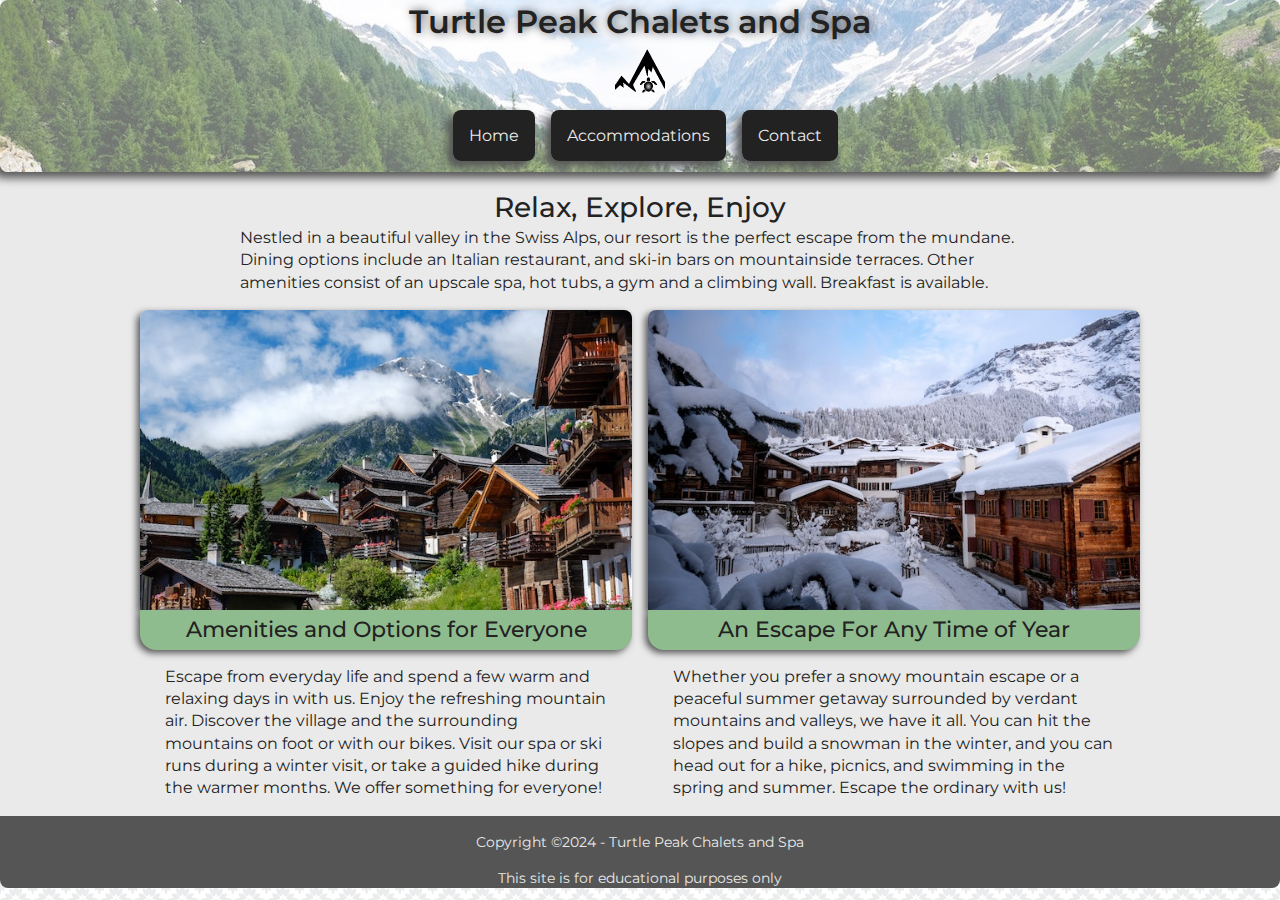
<file: index.html>
<!DOCTYPE html>
<html lang="en">
    <head>
        <meta charset="utf-8">
        <title>Turtle Peak Chalets and Spa | Home</title>
        <meta name="author" content="Christine Gaudette">
        <meta name="description" content="Turtle Peak Chalets and Spa - home and information page">

        <!-- Favicon -->
        <link rel="icon" href="images/favicon.ico" type="image/x-icon">

        <!-- Google Fonts Links -->
        <link rel="preconnect" href="https://fonts.googleapis.com">
        <link rel="preconnect" href="https://fonts.gstatic.com" crossorigin>
        <link href="https://fonts.googleapis.com/css2?family=Montserrat:ital,wght@0,100..900;1,100..900&display=swap" rel="stylesheet">
        
        <!-- stylesheet -->
        <link rel="stylesheet" href="styles.css">
    </head>
    <body>
        <header>
            <div class="hero-img">
                <h1><a href="index.html">Turtle Peak Chalets and Spa</a></h1>
                <a href="index.html"><img src="images/transparent-logo.gif" width="50" height="50" alt="Turtle Peaks Logo"></a>
                <nav>
                    <ul>
                        <li><a href="index.html">Home</a></li>
                        <li><a href="#">Accommodations</a></li>
                        <li><a href="contact.html">Contact</a></li>
                    </ul>
                </nav>
            </div>
        </header>

        <main>
            <section id="main-page-content">
                    <h2>Relax, Explore, Enjoy</h2>
                    <p>Nestled in a beautiful valley in the Swiss Alps, our resort is the perfect escape from the mundane. Dining options include an Italian restaurant, and ski-in bars on mountainside terraces. Other amenities consist of an upscale spa, hot tubs, a gym and a climbing wall. Breakfast is available.</p>
                <div>
                    <section>
                        <img src="images/swiss-chalet.jpg" alt="Swiss Chalets"><!-- width and height in css -->
                        <h3>Amenities and Options for Everyone</h3>
                        <p>Escape from everyday life and spend a few warm and relaxing days in with us. Enjoy the refreshing mountain air. Discover the village and the surrounding mountains on foot or with our bikes. Visit our spa or ski runs during a winter visit, or take a guided hike during the warmer months. We offer something for everyone!</p>
                    </section>
                    <section>
                        <img src="images/snowy-chalet.jpg" alt="Snowy Swiss Chalets"><!-- width and height in css -->
                        <h3>An Escape For Any Time of Year</h3>
                        <p>Whether you prefer a snowy mountain escape or a peaceful summer getaway surrounded by verdant mountains and valleys, we have it all. You can hit the slopes and build a snowman in the winter, and you can head out for a hike, picnics, and swimming in the spring and summer. Escape the ordinary with us!</p>
                    </section>
                </div>
            </section>
        </main> 
        <footer>
            <p>Copyright &copy;2024 - Turtle Peak Chalets and Spa</p>
            <p>This site is for educational purposes only</p>
        </footer>
    </body>
</html>
</file>
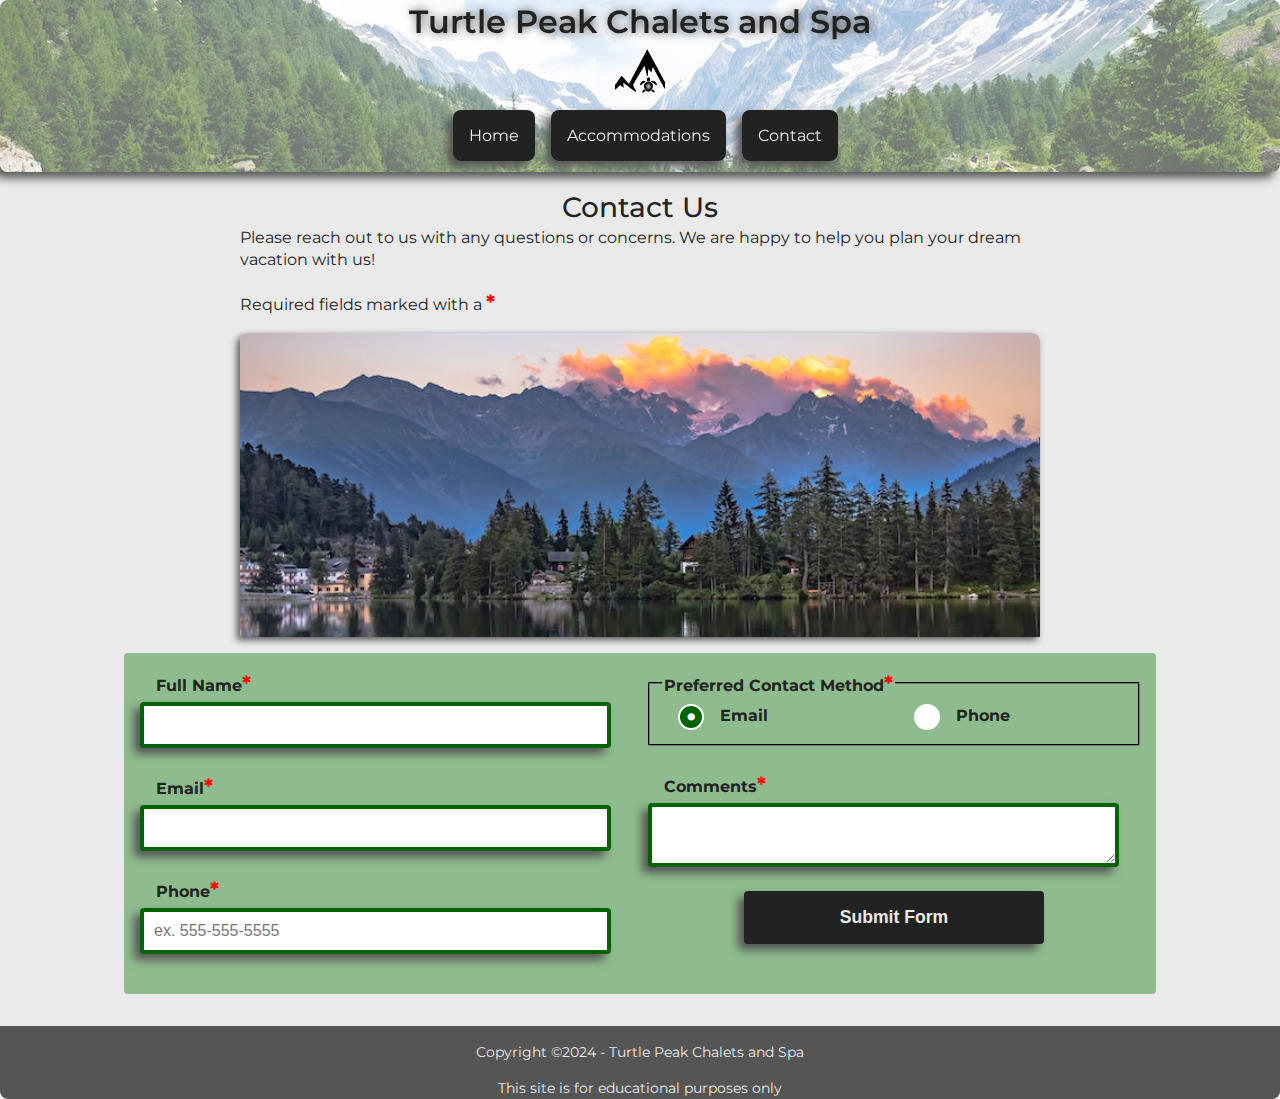
<file: contact.html>
<!DOCTYPE html>
<html lang="en">
    <head>
        <meta charset="utf-8">
        <title>Turtle Peak Chalets and Spa | Contact</title>
        <meta name="author" content="Christine Gaudette">
        <meta name="description" content="Turtle Peak Chalets and Spa - contact us page">

        <!-- Favicon -->
        <link rel="icon" href="images/favicon.ico" type="image/x-icon">

        <!-- Google Fonts Links -->
        <link rel="preconnect" href="https://fonts.googleapis.com">
        <link rel="preconnect" href="https://fonts.gstatic.com" crossorigin>
        <link href="https://fonts.googleapis.com/css2?family=Montserrat:ital,wght@0,100..900;1,100..900&display=swap" rel="stylesheet">
        
        <!-- stylesheet -->
        <link rel="stylesheet" href="styles.css">
    </head>
    <body>
        <header>
            <div class="hero-img">
                <h1><a href="index.html">Turtle Peak Chalets and Spa</a></h1>
                <a href="index.html"><img src="images/transparent-logo.gif" width="50" height="50" alt="Turtle Peaks Logo"></a>
                <nav>
                    <ul>
                        <li><a href="index.html">Home</a></li>
                        <li><a href="#">Accommodations</a></li>
                        <li><a href="contact.html">Contact</a></li>
                    </ul>
                </nav>
            </div>
        </header>

        <main>
            <section id="contact">
                <h2>Contact Us</h2>
                <p>Please reach out to us with any questions or concerns. We are happy to help you plan your dream vacation with us!</p>
                <p>Required fields marked with a <span class="required">*</span></p>
                <img src="images/swiss-sunset.jpg" alt="Swiss Sunset"><!-- width and height in css -->

                <div id="form">
                    <form action="https://wp.zybooks.com/form-viewer.php" method="POST" target="_blank">
                        <div>
                            <label for="full-name">Full Name<span class="required">*</span></label>
                            <input type="text" name="full-name" id="full-name" required>
                            <label for="email-address">Email<span class="required">*</span></label>
                            <input type="email" name="email-address" id="email-address" required>
                            <label for="phone-number">Phone<span class="required">*</span></label>
                            <input type="tel" name="phone-number" id="phone-number" pattern="[0-9]{3}-[0-9]{3}-[0-9]{4}" placeholder="ex. 555-555-5555" required>
                        </div>
                        <div>                    
                            <fieldset>
                                <legend>Preferred Contact Method<span class="required">*</span></legend>
                                <div id="radio-grid">
                                    <div>
                                        <input type="radio" name="contact-pref" id="pref-email" value="email" checked>
                                        <label for="pref-email">Email</label>
                                    </div>
                                    <div>
                                        <input type="radio" name="contact-pref" id="pref-phone" value="phone">
                                        <label for="pref-phone">Phone</label>
                                    </div>
                                </div>
                            </fieldset>
                            <label for="comments">Comments<span class="required">*</span></label>
                            <textarea name="comments" id="comments" required></textarea>                           
                            <input type="submit" name="my-submit" id="my-submit" value="Submit Form">                    
                        </div>
                    </form>
                </div>
            </section>
        </main>        
        <footer>
            <p>Copyright &copy;2024 - Turtle Peak Chalets and Spa</p>
            <p>This site is for educational purposes only</p>
        </footer>
    </body>
</html>
</file>
<file: styles.css>
/* OBFUSCATED BY CSSOBFUSCATOR.COM at 2024/04/26 22:57:32 */
html,body{margin-left:0;}html,body{margin-bottom:0;}body,html{margin-right:0;}body,html{margin-top:0;}body,html{padding-left:0;}html,body{padding-bottom:0;}html,body{padding-right:0;}body,html{padding-top:0;}input[type="radio"] + label::before{content:" ";}a:hover{color:var(--dk-green);}html{border-left-width:0;}html{border-bottom-width:0;}html{border-right-width:0;}html{border-top-width:0;}#my-submit:focus,textarea:focus,input:focus{outline:.03125in solid var(--dk-green);}html{border-left-style:none;}html{border-bottom-style:none;}html{border-right-style:none;}html{border-top-style:none;}header img:hover{opacity:.7;}html{border-left-color:currentColor;}html{border-bottom-color:currentColor;}html{border-right-color:currentColor;}html{border-top-color:currentColor;}html{border-image:none;}html{font-size:100%;}html{font:inherit;}html,body{vertical-align:baseline;}body{border-left-width:0;}body{border-bottom-width:0;}body{border-right-width:0;}body{border-top-width:0;}#main-page-content img{display:block;}body{border-left-style:none;}body{border-bottom-style:none;}body{border-right-style:none;}body{border-top-style:none;}body{border-left-color:currentColor;}body{border-bottom-color:currentColor;}body{border-right-color:currentColor;}body{border-top-color:currentColor;}body{border-image:none;}body{font-size:100%;}body{font:inherit;}div,input[type="radio"],applet,span{margin-left:0;}span,applet,div,input[type="radio"]{margin-bottom:0;}div,span{margin-right:0;}span,div{margin-top:0;}span,div{padding-left:0;}div,span{padding-bottom:0;}#contact{height:100%;}div,span{padding-right:0;}span,div{padding-top:0;}input[type="radio"]{appearance:none;}div{border-left-width:0;}div{border-bottom-width:0;}div{border-right-width:0;}div{border-top-width:0;}div{border-left-style:none;}#main-page-content img{width:100%;}div{border-bottom-style:none;}div{border-right-style:none;}div{border-top-style:none;}div{border-left-color:currentColor;}div{border-bottom-color:currentColor;}div{border-right-color:currentColor;}div{border-top-color:currentColor;}div{border-image:none;}div{font-size:100%;}div{font:inherit;}div,span{vertical-align:baseline;}span{border-left-width:0;}#main-page-content img{height:auto;}span{border-bottom-width:0;}span{border-right-width:0;}span{border-top-width:0;}span{border-left-style:none;}span{border-bottom-style:none;}span{border-right-style:none;}span{border-top-style:none;}span{border-left-color:currentColor;}span{border-bottom-color:currentColor;}span{border-right-color:currentColor;}span{border-top-color:currentColor;}span{border-image:none;}span{font-size:100%;}span{font:inherit;}applet,object{margin-right:0;}applet,object{margin-top:0;}applet,object{padding-left:0;}:root{--lt-green:#8fbc8f;}applet,object{padding-bottom:0;}applet,object{padding-right:0;}object,applet{padding-top:0;}applet{border-left-width:0;}applet{border-bottom-width:0;}applet{border-right-width:0;}applet{border-top-width:0;}applet{border-left-style:none;}applet{border-bottom-style:none;}applet{border-right-style:none;}applet{border-top-style:none;}applet{border-left-color:currentColor;}applet{border-bottom-color:currentColor;}applet{border-right-color:currentColor;}applet{border-top-color:currentColor;}applet{border-image:none;}applet{font-size:100%;}applet{font:inherit;}applet,object{vertical-align:baseline;}object,iframe{margin-left:0;}object,iframe{margin-bottom:0;}blockquote:before{content:"";}object{border-left-width:0;}object{border-bottom-width:0;}object{border-right-width:0;}object{border-top-width:0;}object{border-left-style:none;}object{border-bottom-style:none;}object{border-right-style:none;}object{border-top-style:none;}object{border-left-color:currentColor;}object{border-bottom-color:currentColor;}object{border-right-color:currentColor;}object{border-top-color:currentColor;}object{border-image:none;}object{font-size:100%;}object{font:inherit;}#main-page-content img{border-radius:.083333333in .083333333in 0 0;}input[type="radio"],h1,h2,iframe{margin-right:0;}h3,h2,h1,iframe{margin-top:0;}#contact,h1,iframe,h2{padding-left:0;}h1,h2,h3,iframe{padding-bottom:0;}iframe,h2,h1,h3{padding-right:0;}iframe,h1,h3,h2{padding-top:0;}iframe{border-left-width:0;}iframe{border-bottom-width:0;}iframe{border-right-width:0;}iframe{border-top-width:0;}iframe{border-left-style:none;}iframe{border-bottom-style:none;}iframe{border-right-style:none;}iframe{border-top-style:none;}iframe{border-left-color:currentColor;}iframe{border-bottom-color:currentColor;}iframe{border-right-color:currentColor;}iframe{border-top-color:currentColor;}iframe{border-image:none;}iframe{font-size:100%;}iframe{font:inherit;}h1,iframe{vertical-align:baseline;}h2,h1{margin-left:0;}h2,h1{margin-bottom:0;}h1{border-left-width:0;}h1{border-bottom-width:0;}h1{border-right-width:0;}h1{border-top-width:0;}h1{border-left-style:none;}h1{border-bottom-style:none;}h1{border-right-style:none;}h1{border-top-style:none;}h1{border-left-color:currentColor;}h1{border-bottom-color:currentColor;}h1{border-right-color:currentColor;}h1{border-top-color:currentColor;}h1{border-image:none;}h1{font-size:100%;}h1{font:inherit;}header img:hover{filter:alpha(opacity=70);}h2{border-left-width:0;}h2{border-bottom-width:0;}h2{border-right-width:0;}h2{border-top-width:0;}h2{border-left-style:none;}h2{border-bottom-style:none;}h2{border-right-style:none;}h2{border-top-style:none;}h2{border-left-color:currentColor;}h2{border-bottom-color:currentColor;}h2{border-right-color:currentColor;}h2{border-top-color:currentColor;}h2{border-image:none;}h2{font-size:100%;}h2{font:inherit;}#main-page-content img{box-shadow:var(--box-shadow-sm);}h3,h2{vertical-align:baseline;}h4,h3{margin-left:0;}h4,h3{margin-bottom:0;}#main-page-content > h2{text-align:center;}h3,h4{margin-right:0;}h4,h3{padding-left:0;}input[type="radio"] + label::before{font-size:1.8em;}h3{border-left-width:0;}h3{border-bottom-width:0;}h3{border-right-width:0;}h3{border-top-width:0;}h3{border-left-style:none;}h3{border-bottom-style:none;}h3{border-right-style:none;}h3{border-top-style:none;}h3{border-left-color:currentColor;}h3{border-bottom-color:currentColor;}h3{border-right-color:currentColor;}h3{border-top-color:currentColor;}h3{border-image:none;}h3{font-size:100%;}h3{font:inherit;}h5,h4{margin-top:0;}h4,h5{padding-bottom:0;}#contact{padding-bottom:1rem;}h4,h5{padding-right:0;}h4,h5{padding-top:0;}h4{border-left-width:0;}h4{border-bottom-width:0;}h4{border-right-width:0;}h4{border-top-width:0;}h4{border-left-style:none;}h4{border-bottom-style:none;}h4{border-right-style:none;}h4{border-top-style:none;}h4{border-left-color:currentColor;}h4{border-bottom-color:currentColor;}h4{border-right-color:currentColor;}h4{border-top-color:currentColor;}h4{border-image:none;}#main-page-content > p{width:8.333333333in;}input[type="radio"]:focus{outline:none;}h4{font-size:100%;}h4{font:inherit;}h5,h4{vertical-align:baseline;}h6,h5{margin-left:0;}#main-page-content > p,h5,p,h6{margin-bottom:0;}h6,h5{margin-right:0;}h5,h6{padding-left:0;}#main-page-content > p{margin-left:auto;}h5{border-left-width:0;}h5{border-bottom-width:0;}h5{border-right-width:0;}h5{border-top-width:0;}h5{border-left-style:none;}h5{border-bottom-style:none;}h5{border-right-style:none;}h5{border-top-style:none;}h5{border-left-color:currentColor;}h5{border-bottom-color:currentColor;}h5{border-right-color:currentColor;}h5{border-top-color:currentColor;}h5{border-image:none;}h5{font-size:100%;}h5{font:inherit;}p,blockquote,input[type="radio"],h6{margin-top:0;}p,h6{padding-bottom:0;}h6,p{padding-right:0;}h6,p{padding-top:0;}h6{border-left-width:0;}h6{border-bottom-width:0;}h6{border-right-width:0;}h6{border-top-width:0;}h6{border-left-style:none;}h6{border-bottom-style:none;}h6{border-right-style:none;}h6{border-top-style:none;}h6{border-left-color:currentColor;}h6{border-bottom-color:currentColor;}h6{border-right-color:currentColor;}h6{border-top-color:currentColor;}h6{border-image:none;}h6{font-size:100%;}h6{font:inherit;}#main-page-content > p{margin-right:auto;}p,h6{vertical-align:baseline;}blockquote,p{margin-left:0;}:root{--dk-green:#006400;}blockquote,p{margin-right:0;}p,blockquote{padding-left:0;}p{border-left-width:0;}p{border-bottom-width:0;}p{border-right-width:0;}p{border-top-width:0;}p{border-left-style:none;}p{border-bottom-style:none;}p{border-right-style:none;}p{border-top-style:none;}p{border-left-color:currentColor;}p{border-bottom-color:currentColor;}p{border-right-color:currentColor;}p{border-top-color:currentColor;}:root{--white:#fff;}p{border-image:none;}#my-submit:hover{box-shadow:var(--box-shadow-sm);}p{font-size:100%;}p{font:inherit;}blockquote,pre{margin-bottom:0;}blockquote,pre,a,#contact{padding-right:0;}pre,blockquote{padding-bottom:0;}pre,blockquote{padding-top:0;}blockquote{border-left-width:0;}blockquote{border-bottom-width:0;}blockquote{border-right-width:0;}blockquote{border-top-width:0;}blockquote{border-left-style:none;}blockquote{border-bottom-style:none;}blockquote{border-right-style:none;}blockquote{border-top-style:none;}blockquote{border-left-color:currentColor;}blockquote{border-bottom-color:currentColor;}blockquote{border-right-color:currentColor;}blockquote{border-top-color:currentColor;}blockquote{border-image:none;}input[type="radio"] + label::before{line-height:.65;}blockquote{font-size:100%;}blockquote{font:inherit;}blockquote,pre{vertical-align:baseline;}a,pre{margin-left:0;}pre,a{margin-right:0;}pre,a,#main-page-content > p,abbr{margin-top:0;}a,#main-page-content > p,pre,abbr{padding-left:0;}pre{border-left-width:0;}pre{border-bottom-width:0;}pre{border-right-width:0;}pre{border-top-width:0;}pre{border-left-style:none;}pre{border-bottom-style:none;}pre{border-right-style:none;}pre{border-top-style:none;}pre{border-left-color:currentColor;}pre{border-bottom-color:currentColor;}pre{border-right-color:currentColor;}pre{border-top-color:currentColor;}pre{border-image:none;}pre{font-size:100%;}pre{font:inherit;}#main-page-content > p{padding-bottom:1rem;}a,abbr{margin-bottom:0;}a,abbr{padding-bottom:0;}a,#main-page-content > p,abbr,#contact{padding-top:0;}a{border-left-width:0;}a{border-bottom-width:0;}a{border-right-width:0;}a{border-top-width:0;}blockquote:before{content:none;}a{border-left-style:none;}a{border-bottom-style:none;}a{border-right-style:none;}a{border-top-style:none;}a{border-left-color:currentColor;}a{border-bottom-color:currentColor;}a{border-right-color:currentColor;}a{border-top-color:currentColor;}a{border-image:none;}a{font-size:100%;}a{font:inherit;}address,#main-page-content > p,abbr,acronym{padding-right:0;}a,abbr{vertical-align:baseline;}abbr,acronym{margin-left:0;}acronym,abbr{margin-right:0;}nav a:hover{background-color:var(--dk-green);}abbr{border-left-width:0;}abbr{border-bottom-width:0;}abbr{border-right-width:0;}abbr{border-top-width:0;}abbr{border-left-style:none;}abbr{border-bottom-style:none;}abbr{border-right-style:none;}abbr{border-top-style:none;}abbr{border-left-color:currentColor;}abbr{border-bottom-color:currentColor;}abbr{border-right-color:currentColor;}abbr{border-top-color:currentColor;}abbr{border-image:none;}abbr{font-size:100%;}blockquote:after{content:"";}abbr{font:inherit;}blockquote:after{content:none;}acronym,address{margin-bottom:0;}q:before{content:"";}address,acronym{margin-top:0;}big,input[type="radio"],address,acronym{padding-left:0;}#radio-grid,#main-page-content div{display:grid;}q:before{content:none;}acronym,address{padding-bottom:0;}#main-page-content div{grid-template-columns:1fr 1fr;}big,acronym,address,cite{padding-top:0;}acronym{border-left-width:0;}acronym{border-bottom-width:0;}acronym{border-right-width:0;}acronym{border-top-width:0;}acronym{border-left-style:none;}acronym{border-bottom-style:none;}acronym{border-right-style:none;}acronym{border-top-style:none;}acronym{border-left-color:currentColor;}acronym{border-bottom-color:currentColor;}acronym{border-right-color:currentColor;}acronym{border-top-color:currentColor;}acronym{border-image:none;}acronym{font-size:100%;}acronym{font:inherit;}address,acronym{vertical-align:baseline;}big,address{margin-left:0;}address,big{margin-right:0;}address{border-left-width:0;}address{border-bottom-width:0;}address{border-right-width:0;}address{border-top-width:0;}address{border-left-style:none;}address{border-bottom-style:none;}address{border-right-style:none;}address{border-top-style:none;}address{border-left-color:currentColor;}address{border-bottom-color:currentColor;}address{border-right-color:currentColor;}address{border-top-color:currentColor;}address{border-image:none;}address{font-size:100%;}address{font:inherit;}cite,big{margin-bottom:0;}cite,big{margin-top:0;}big,cite{padding-bottom:0;}big,cite{padding-right:0;}#main-page-content div{gap:0 1rem;}big{border-left-width:0;}big{border-bottom-width:0;}big{border-right-width:0;}big{border-top-width:0;}big{border-left-style:none;}big{border-bottom-style:none;}big{border-right-style:none;}big{border-top-style:none;}big{border-left-color:currentColor;}nav a:hover{color:var(--lt-gray);}big{border-bottom-color:currentColor;}big{border-right-color:currentColor;}big{border-top-color:currentColor;}big{border-image:none;}big{font-size:100%;}big{font:inherit;}big,cite{vertical-align:baseline;}code,cite{margin-left:0;}code,cite{margin-right:0;}cite,code{padding-left:0;}cite{border-left-width:0;}cite{border-bottom-width:0;}cite{border-right-width:0;}cite{border-top-width:0;}#main-page-content div{width:750pt;}cite{border-left-style:none;}cite{border-bottom-style:none;}cite{border-right-style:none;}cite{border-top-style:none;}cite{border-left-color:currentColor;}cite{border-bottom-color:currentColor;}cite{border-right-color:currentColor;}cite{border-top-color:currentColor;}cite{border-image:none;}cite{font-size:100%;}q:after{content:"";}cite{font:inherit;}code,del{margin-bottom:0;}del,code,dfn,input[type="radio"]{padding-bottom:0;}code,del{margin-top:0;}input[type="radio"],dfn,code,del{padding-right:0;}dfn,del,code,input[type="radio"]{padding-top:0;}code{border-left-width:0;}code{border-bottom-width:0;}code{border-right-width:0;}code{border-top-width:0;}#radio-grid{grid-template-columns:1fr 1fr;}code{border-left-style:none;}code{border-bottom-style:none;}code{border-right-style:none;}code{border-top-style:none;}code{border-left-color:currentColor;}code{border-bottom-color:currentColor;}code{border-right-color:currentColor;}code{border-top-color:currentColor;}code{border-image:none;}code{font-size:100%;}code{font:inherit;}code,del{vertical-align:baseline;}dfn,del{margin-left:0;}del,dfn{margin-right:0;}del,dfn{padding-left:0;}del{border-left-width:0;}q:after{content:none;}del{border-bottom-width:0;}del{border-right-width:0;}del{border-top-width:0;}del{border-left-style:none;}del{border-bottom-style:none;}del{border-right-style:none;}del{border-top-style:none;}del{border-left-color:currentColor;}del{border-bottom-color:currentColor;}del{border-right-color:currentColor;}del{border-top-color:currentColor;}#radio-grid{gap:6pt;}input[type="radio"] + label::before{border-radius:50%;}del{border-image:none;}del{font-size:100%;}del{font:inherit;}dfn,img,em,#main-page-content div{margin-bottom:0;}em,dfn{margin-top:0;}dfn{border-left-width:0;}dfn{border-bottom-width:0;}dfn{border-right-width:0;}dfn{border-top-width:0;}dfn{border-left-style:none;}dfn{border-bottom-style:none;}dfn{border-right-style:none;}dfn{border-top-style:none;}dfn{border-left-color:currentColor;}dfn{border-bottom-color:currentColor;}dfn{border-right-color:currentColor;}dfn{border-top-color:currentColor;}dfn{border-image:none;}dfn{font-size:100%;}input[type="radio"]{border-left-width:medium;}dfn{font:inherit;}dfn,em{vertical-align:baseline;}em,img{margin-left:0;}img,em{margin-right:0;}img,em{padding-left:0;}em,img{padding-bottom:0;}em,img{padding-right:0;}#main-page-content div{margin-left:auto;}img,em{padding-top:0;}em{border-left-width:0;}em{border-bottom-width:0;}em{border-right-width:0;}em{border-top-width:0;}em{border-left-style:none;}em{border-bottom-style:none;}input[type="radio"]{border-bottom-width:medium;}em{border-right-style:none;}em{border-top-style:none;}em{border-left-color:currentColor;}em{border-bottom-color:currentColor;}em{border-right-color:currentColor;}em{border-top-color:currentColor;}em{border-image:none;}em{font-size:100%;}em{font:inherit;}input[type="radio"] + label::before{display:inline-block;}ins,img{margin-top:0;}img{border-left-width:0;}img{border-bottom-width:0;}img{border-right-width:0;}img{border-top-width:0;}img{border-left-style:none;}img{border-bottom-style:none;}img{border-right-style:none;}img{border-top-style:none;}img{border-left-color:currentColor;}img{border-bottom-color:currentColor;}img{border-right-color:currentColor;}img{border-top-color:currentColor;}img{border-image:none;}img{font-size:100%;}img{font:inherit;}:root{--lt-gray:#eaeaea;}ins,img{vertical-align:baseline;}kbd,ins{margin-left:0;}ins,kbd{margin-bottom:0;}kbd,ins{margin-right:0;}ins,kbd{padding-left:0;}footer p{color:var(--lt-gray);}ins,kbd{padding-bottom:0;}kbd,ins{padding-right:0;}ins,kbd{padding-top:0;}ins{border-left-width:0;}ins{border-bottom-width:0;}ins{border-right-width:0;}ins{border-top-width:0;}ins{border-left-style:none;}ins{border-bottom-style:none;}ins{border-right-style:none;}ins{border-top-style:none;}ins{border-left-color:currentColor;}ins{border-bottom-color:currentColor;}:root{--med-gray:#555;}ins{border-right-color:currentColor;}ins{border-top-color:currentColor;}ins{border-image:none;}ins{font-size:100%;}input[type="radio"] + label::before{height:15pt;}input[type="radio"] + label::before{width:.229166667in;}ins{font:inherit;}q,kbd{margin-top:0;}kbd{border-left-width:0;}kbd{border-bottom-width:0;}kbd{border-right-width:0;}kbd{border-top-width:0;}kbd{border-left-style:none;}kbd{border-bottom-style:none;}kbd{border-right-style:none;}kbd{border-top-style:none;}kbd{border-left-color:currentColor;}kbd{border-bottom-color:currentColor;}kbd{border-right-color:currentColor;}kbd{border-top-color:currentColor;}kbd{border-image:none;}kbd{font-size:100%;}kbd{font:inherit;}kbd,q{vertical-align:baseline;}q,s{margin-left:0;}q,s{margin-bottom:0;}q,s{margin-right:0;}s,q,footer p,samp{padding-left:0;}input[type="radio"]{border-right-width:medium;}s,q{padding-bottom:0;}s,q{padding-right:0;}q,s{padding-top:0;}:root{--dk-gray:#222;}#my-submit{background-color:var(--dk-gray);}q{border-left-width:0;}q{border-bottom-width:0;}q{border-right-width:0;}q{border-top-width:0;}#my-submit:hover{background-color:var(--dk-green);}q{border-left-style:none;}q{border-bottom-style:none;}q{border-right-style:none;}q{border-top-style:none;}q{border-left-color:currentColor;}q{border-bottom-color:currentColor;}q{border-right-color:currentColor;}q{border-top-color:currentColor;}q{border-image:none;}q{font-size:100%;}q{font:inherit;}#my-submit{border-left-width:medium;}#main-page-content div{margin-right:auto;}samp,small,#main-page-content div,s{margin-top:0;}#my-submit{border-bottom-width:medium;}s{border-left-width:0;}s{border-bottom-width:0;}s{border-right-width:0;}s{border-top-width:0;}s{border-left-style:none;}s{border-bottom-style:none;}s{border-right-style:none;}s{border-top-style:none;}s{border-left-color:currentColor;}s{border-bottom-color:currentColor;}s{border-right-color:currentColor;}s{border-top-color:currentColor;}s{border-image:none;}s{font-size:100%;}s{font:inherit;}samp,s{vertical-align:baseline;}small,samp{margin-left:0;}small,samp{margin-bottom:0;}samp,small{margin-right:0;}strike,samp,small,footer p{padding-bottom:0;}samp,small{padding-right:0;}small,samp{padding-top:0;}samp{border-left-width:0;}samp{border-bottom-width:0;}samp{border-right-width:0;}input[type="radio"] + label::before{text-align:center;}samp{border-top-width:0;}samp{border-left-style:none;}samp{border-bottom-style:none;}samp{border-right-style:none;}samp{border-top-style:none;}samp{border-left-color:currentColor;}samp{border-bottom-color:currentColor;}samp{border-right-color:currentColor;}samp{border-top-color:currentColor;}samp{border-image:none;}samp{font-size:100%;}samp{font:inherit;}:root{--red:#f00;}strike,small{padding-left:0;}input[type="radio"],#my-submit{border-top-width:medium;}small{border-left-width:0;}small{border-bottom-width:0;}#my-submit{border-right-width:medium;}small{border-right-width:0;}small{border-top-width:0;}small{border-left-style:none;}small{border-bottom-style:none;}small{border-right-style:none;}small{border-top-style:none;}small{border-left-color:currentColor;}small{border-bottom-color:currentColor;}small{border-right-color:currentColor;}small{border-top-color:currentColor;}small{border-image:none;}small{font-size:100%;}small{font:inherit;}input[type="radio"] + label::before{margin-right:.166666667in;}small,strike{vertical-align:baseline;}strike,strong{margin-left:0;}strike,strong{margin-bottom:0;}strong,strike{margin-right:0;}strike,strong{margin-top:0;}strike,footer p,sub,strong{padding-right:0;}strong,strike{padding-top:0;}strike{border-left-width:0;}strike{border-bottom-width:0;}strike{border-right-width:0;}nav a:hover{box-shadow:var(--box-shadow-sm);}strike{border-top-width:0;}strike{border-left-style:none;}strike{border-bottom-style:none;}strike{border-right-style:none;}strike{border-top-style:none;}strike{border-left-color:currentColor;}strike{border-bottom-color:currentColor;}strike{border-right-color:currentColor;}strike{border-top-color:currentColor;}strike{border-image:none;}strike{font-size:100%;}strike{font:inherit;}strong,sub{padding-left:0;}sub,strong{padding-bottom:0;}strong{border-left-width:0;}strong{border-bottom-width:0;}strong{border-right-width:0;}strong{border-top-width:0;}#main-page-content div{height:100%;}#my-submit,strong{border-left-style:none;}strong{border-bottom-style:none;}strong{border-right-style:none;}strong{border-top-style:none;}:root{--box-shadow-sm:-3px .03125in 7px var(--med-gray);}strong{border-left-color:currentColor;}strong{border-bottom-color:currentColor;}strong{border-right-color:currentColor;}strong{border-top-color:currentColor;}strong{border-image:none;}strong{font-size:100%;}strong{font:inherit;}strong,sub{vertical-align:baseline;}sub,sup{margin-left:0;}sup,sub{margin-bottom:0;}sub,sup{margin-right:0;}sup,sub{margin-top:0;}sub,sup{padding-top:0;}input[type="radio"] + label{cursor:pointer;}input[type="radio"] + label::before{border-left-width:.125pc;}sub{border-left-width:0;}sub{border-bottom-width:0;}sub{border-right-width:0;}sub{border-top-width:0;}sub{border-left-style:none;}sub{border-bottom-style:none;}sub{border-right-style:none;}sub{border-top-style:none;}sub{border-left-color:currentColor;}sub{border-bottom-color:currentColor;}sub{border-right-color:currentColor;}sub{border-top-color:currentColor;}sub{border-image:none;}sub{font-size:100%;}sub{font:inherit;}#contact img{display:block;}tt,sup{padding-left:0;}sup,tt{padding-bottom:0;}sup,tt{padding-right:0;}sup{border-left-width:0;}sup{border-bottom-width:0;}sup{border-right-width:0;}sup{border-top-width:0;}sup{border-left-style:none;}sup{border-bottom-style:none;}sup{border-right-style:none;}sup{border-top-style:none;}sup{border-left-color:currentColor;}sup{border-bottom-color:currentColor;}sup{border-right-color:currentColor;}#contact img{width:8.333333333in;}sup{border-top-color:currentColor;}sup{border-image:none;}#contact img{height:auto;}sup{font-size:100%;}sup{font:inherit;}sup,tt{vertical-align:baseline;}tt,var{margin-left:0;}var,tt{margin-bottom:0;}#contact img{border-radius:.083333333in .5pc 0 0;}var,tt{margin-right:0;}var,tt{margin-top:0;}tt,var{padding-top:0;}tt{border-left-width:0;}tt{border-bottom-width:0;}tt{border-right-width:0;}tt{border-top-width:0;}tt{border-left-style:none;}tt{border-bottom-style:none;}tt{border-right-style:none;}tt{border-top-style:none;}tt{border-left-color:currentColor;}tt{border-bottom-color:currentColor;}tt{border-right-color:currentColor;}tt{border-top-color:currentColor;}tt{border-image:none;}tt{font-size:100%;}tt{font:inherit;}var,b{padding-left:0;}b,var{padding-bottom:0;}:root{--box-shadow-lg:-.0625in 4.5pt .625pc var(--med-gray);}input[type="radio"]:checked + label::before{content:"•";}b,var{padding-right:0;}var{border-left-width:0;}var{border-bottom-width:0;}var{border-right-width:0;}var{border-top-width:0;}var{border-left-style:none;}var{border-bottom-style:none;}var{border-right-style:none;}var{border-top-style:none;}#contact img{box-shadow:var(--box-shadow-sm);}var{border-left-color:currentColor;}var{border-bottom-color:currentColor;}var{border-right-color:currentColor;}var{border-top-color:currentColor;}var{border-image:none;}var{font-size:100%;}var{font:inherit;}u,i,var,b{vertical-align:baseline;}center,i,u,b{margin-left:0;}u,b,center,i{margin-bottom:0;}b,u,center,i{margin-right:0;}u,i,b,center{margin-top:0;}b,center,i,u{padding-top:0;}b{border-left-width:0;}b{border-bottom-width:0;}b{border-right-width:0;}footer p{padding-top:1rem;}b{border-top-width:0;}b{border-left-style:none;}b{border-bottom-style:none;}b{border-right-style:none;}b{border-top-style:none;}b{border-left-color:currentColor;}b{border-bottom-color:currentColor;}b{border-right-color:currentColor;}b{border-top-color:currentColor;}b{border-image:none;}b{font-size:100%;}b{font:inherit;}i,center,u,dl{padding-left:0;}i,u,dl,center{padding-bottom:0;}center,i,u,dl{padding-right:0;}u{border-left-width:0;}u{border-bottom-width:0;}u{border-right-width:0;}u{border-top-width:0;}u{border-left-style:none;}u{border-bottom-style:none;}u{border-right-style:none;}u{border-top-style:none;}u{border-left-color:currentColor;}u{border-bottom-color:currentColor;}u{border-right-color:currentColor;}u{border-top-color:currentColor;}u{border-image:none;}u{font-size:100%;}u{font:inherit;}i{border-left-width:0;}i{border-bottom-width:0;}i{border-right-width:0;}i{border-top-width:0;}i{border-left-style:none;}i{border-bottom-style:none;}i{border-right-style:none;}i{border-top-style:none;}i{border-left-color:currentColor;}i{border-bottom-color:currentColor;}i{border-right-color:currentColor;}i{border-top-color:currentColor;}footer p{font-size:.9rem;}i{border-image:none;}i{font-size:100%;}i{font:inherit;}center{border-left-width:0;}center{border-bottom-width:0;}center{border-right-width:0;}center{border-top-width:0;}center{border-left-style:none;}center{border-bottom-style:none;}center{border-right-style:none;}center{border-top-style:none;}center{border-left-color:currentColor;}#contact img{align-self:center;}:root{--fonts:"Montserrat","Trebuchet MS",sans-serif;}center{border-bottom-color:currentColor;}center{border-right-color:currentColor;}center{border-top-color:currentColor;}center{border-image:none;}center{font-size:100%;}center{font:inherit;}center,dl{vertical-align:baseline;}dl,dt{margin-left:0;}dt,dl{margin-bottom:0;}dl,dt{margin-right:0;}dt,dl{margin-top:0;}input[type="radio"] + label::before{border-bottom-width:.125pc;}dt,dl{padding-top:0;}dl{border-left-width:0;}dl{border-bottom-width:0;}dl{border-right-width:0;}dl{border-top-width:0;}dl{border-left-style:none;}dl{border-bottom-style:none;}dl{border-right-style:none;}nav ul{list-style-type:none;}dl{border-top-style:none;}dl{border-left-color:currentColor;}dl{border-bottom-color:currentColor;}dl{border-right-color:currentColor;}dl{border-top-color:currentColor;}dl{border-image:none;}dl{font-size:100%;}dl{font:inherit;}input[type="radio"] + label::before{border-right-width:.125pc;}dd,dt{padding-left:0;}dd,dt{padding-bottom:0;}dt,dd{padding-right:0;}dt{border-left-width:0;}dt{border-bottom-width:0;}dt{border-right-width:0;}dt{border-top-width:0;}dt{border-left-style:none;}dt{border-bottom-style:none;}#contact img{margin-left:auto;}dt{border-right-style:none;}dt{border-top-style:none;}dt{border-left-color:currentColor;}dt{border-bottom-color:currentColor;}dt{border-right-color:currentColor;}dt{border-top-color:currentColor;}dt{border-image:none;}dt{font-size:100%;}dt{font:inherit;}dt,dd{vertical-align:baseline;}dd,ol{margin-left:0;}ol,ul,dd,#contact img{margin-bottom:0;}ol,dd{margin-right:0;}#contact img,dd,ol,ul{margin-top:0;}ol,dd{padding-top:0;}dd{border-left-width:0;}dd{border-bottom-width:0;}dd{border-right-width:0;}nav ul{padding-left:1rem;}dd{border-top-width:0;}dd{border-left-style:none;}.hero-img{background-image:url("images/swiss-valley.jpg");}dd{border-bottom-style:none;}dd{border-right-style:none;}dd{border-top-style:none;}dd{border-left-color:currentColor;}dd{border-bottom-color:currentColor;}dd{border-right-color:currentColor;}dd{border-top-color:currentColor;}dd{border-image:none;}dd{font-size:100%;}dd{font:inherit;}#contact img{margin-right:auto;}ol,ul{padding-left:0;}ul,ol{padding-bottom:0;}ul,ol{padding-right:0;}ol{border-left-width:0;}ol{border-bottom-width:0;}ol{border-right-width:0;}ol{border-top-width:0;}ol{border-left-style:none;}ol{border-bottom-style:none;}#contact > h2{text-align:center;}ol{border-right-style:none;}ol{border-top-style:none;}input[type="radio"] + label{display:flex;}ol{border-left-color:currentColor;}ol{border-bottom-color:currentColor;}ol{border-right-color:currentColor;}ol{border-top-color:currentColor;}ol{border-image:none;}ol{font-size:100%;}ol{font:inherit;}ol,ul{vertical-align:baseline;}ul,li{margin-left:0;}li,ul{margin-right:0;}li,ul{padding-top:0;}ul{border-left-width:0;}ul{border-bottom-width:0;}ul{border-right-width:0;}ul{border-top-width:0;}ul,input[type="radio"]{border-left-style:none;}ul{border-bottom-style:none;}ul{border-right-style:none;}ul{border-top-style:none;}ul{border-left-color:currentColor;}input[type="radio"] + label{align-items:center;}ul{border-bottom-color:currentColor;}ul{border-right-color:currentColor;}ul{border-top-color:currentColor;}ul{border-image:none;}ul{font-size:100%;}ul{font:inherit;}li,fieldset{margin-bottom:0;}fieldset,li{margin-top:0;}li,fieldset{padding-left:0;}fieldset,li{padding-bottom:0;}li,fieldset{padding-right:0;}li{border-left-width:0;}li{border-bottom-width:0;}li{border-right-width:0;}nav ul{padding-bottom:1rem;}li{border-top-width:0;}li{border-left-style:none;}li{border-bottom-style:none;}li{border-right-style:none;}#contact > p{width:600pt;}li{border-top-style:none;}li{border-left-color:currentColor;}li{border-bottom-color:currentColor;}li{border-right-color:currentColor;}li{border-top-color:currentColor;}li{border-image:none;}li{font-size:100%;}li{font:inherit;}fieldset,li{vertical-align:baseline;}form,fieldset{margin-left:0;}form,fieldset{margin-right:0;}#contact > p{margin-left:auto;}form,fieldset{padding-top:0;}fieldset{border-left-width:0;}fieldset{border-bottom-width:0;}fieldset{border-right-width:0;}fieldset{border-top-width:0;}fieldset{border-left-style:none;}input[type="radio"] + label{cursor:pointer;}fieldset{border-bottom-style:none;}fieldset{border-right-style:none;}fieldset{border-top-style:none;}fieldset{border-left-color:currentColor;}fieldset{border-bottom-color:currentColor;}fieldset{border-right-color:currentColor;}.hero-img{background-position:center;}fieldset{border-top-color:currentColor;}fieldset{border-image:none;}fieldset{font-size:100%;}fieldset{font:inherit;}form,legend,#contact > p,label{margin-bottom:0;}label,form{margin-top:0;}form,label{padding-left:0;}form,label{padding-bottom:0;}form,label{padding-right:0;}form{border-left-width:0;}form{border-bottom-width:0;}form{border-right-width:0;}form{border-top-width:0;}form{border-left-style:none;}form{border-bottom-style:none;}form{border-right-style:none;}form{border-top-style:none;}form{border-left-color:currentColor;}form{border-bottom-color:currentColor;}form{border-right-color:currentColor;}form{border-top-color:currentColor;}form{border-image:none;}form{font-size:100%;}form{font:inherit;}form,label{vertical-align:baseline;}legend,label{margin-left:0;}label,legend{margin-right:0;}label,legend{padding-top:0;}label{border-left-width:0;}label{border-bottom-width:0;}label{border-right-width:0;}nav ul{padding-right:1rem;}label{border-top-width:0;}label{border-left-style:none;}label{border-bottom-style:none;}label{border-right-style:none;}label{border-top-style:none;}label{border-left-color:currentColor;}label{border-bottom-color:currentColor;}label{border-right-color:currentColor;}label{border-top-color:currentColor;}label{border-image:none;}label{font-size:100%;}label{font:inherit;}#contact > p{margin-right:auto;}table,caption,legend,tbody{margin-top:0;}tbody,legend,table,caption{padding-left:0;}caption,table,tbody,legend{padding-bottom:0;}table,tbody,caption,legend{padding-right:0;}legend{border-left-width:0;}legend{border-bottom-width:0;}legend{border-right-width:0;}legend{border-top-width:0;}legend{border-left-style:none;}legend{border-bottom-style:none;}legend{border-right-style:none;}legend{border-top-style:none;}legend{border-left-color:currentColor;}legend{border-bottom-color:currentColor;}legend{border-right-color:currentColor;}legend{border-top-color:currentColor;}legend{border-image:none;}legend{font-size:100%;}legend{font:inherit;}table,legend{vertical-align:baseline;}caption,table{margin-left:0;}caption,table{margin-bottom:0;}table,caption{margin-right:0;}table,caption{padding-top:0;}table{border-left-width:0;}table{border-bottom-width:0;}table{border-right-width:0;}table{border-top-width:0;}table{border-left-style:none;}table{border-bottom-style:none;}table{border-right-style:none;}table{border-top-style:none;}table{border-left-color:currentColor;}table{border-bottom-color:currentColor;}table{border-right-color:currentColor;}table{border-top-color:currentColor;}table{border-image:none;}table{font-size:100%;}table{font:inherit;}input[type="radio"] + label::before{border-top-width:.125pc;}caption{border-left-width:0;}nav ul{padding-top:1rem;}.hero-img{background-repeat:no-repeat;}caption{border-bottom-width:0;}caption{border-right-width:0;}caption{border-top-width:0;}caption{border-left-style:none;}caption,input[type="radio"]{border-bottom-style:none;}caption{border-right-style:none;}caption{border-top-style:none;}caption{border-left-color:currentColor;}caption{border-bottom-color:currentColor;}caption{border-right-color:currentColor;}caption{border-top-color:currentColor;}caption{border-image:none;}caption{font-size:100%;}caption{font:inherit;}tbody,caption{vertical-align:baseline;}tfoot,tbody{margin-left:0;}tbody,tfoot{margin-bottom:0;}tbody,tfoot{margin-right:0;}tfoot,#contact > p{margin-top:0;}tbody,tfoot{padding-top:0;}input[type="radio"] + label::before{border-left-style:solid;}tbody{border-left-width:0;}tbody{border-bottom-width:0;}tbody{border-right-width:0;}tbody{border-top-width:0;}tbody{border-left-style:none;}nav ul{width:281.25pt;}#my-submit,tbody{border-bottom-style:none;}tbody{border-right-style:none;}tbody{border-top-style:none;}tbody{border-left-color:currentColor;}tbody{border-bottom-color:currentColor;}tbody{border-right-color:currentColor;}tbody{border-top-color:currentColor;}tbody{border-image:none;}tbody{font-size:100%;}tbody{font:inherit;}tfoot,thead{padding-left:0;}thead,tfoot{padding-bottom:0;}thead,tfoot{padding-right:0;}tfoot{border-left-width:0;}tfoot{border-bottom-width:0;}tfoot{border-right-width:0;}tfoot{border-top-width:0;}tfoot{border-left-style:none;}tfoot{border-bottom-style:none;}tfoot{border-right-style:none;}tfoot{border-top-style:none;}tfoot{border-left-color:currentColor;}tfoot{border-bottom-color:currentColor;}tfoot{border-right-color:currentColor;}tfoot{border-top-color:currentColor;}tfoot{border-image:none;}tfoot{font-size:100%;}tfoot{font:inherit;}thead,tfoot{vertical-align:baseline;}nav ul{margin-left:auto;}tr,thead{margin-left:0;}thead,tr{margin-bottom:0;}tr,thead{margin-right:0;}tr,thead{margin-top:0;}thead,tr{padding-top:0;}thead{border-left-width:0;}thead{border-bottom-width:0;}thead{border-right-width:0;}thead{border-top-width:0;}thead{border-left-style:none;}thead{border-bottom-style:none;}thead,#my-submit{border-right-style:none;}thead,input[type="radio"]{border-top-style:none;}thead{border-left-color:currentColor;}thead{border-bottom-color:currentColor;}thead{border-right-color:currentColor;}thead{border-top-color:currentColor;}thead{border-image:none;}thead{font-size:100%;}.hero-img{background-size:auto;}thead{font:inherit;}input[type="radio"] + label{display:flex;}tr,th{padding-left:0;}th,tr{padding-bottom:0;}tr,th{padding-right:0;}tr{border-left-width:0;}tr{border-bottom-width:0;}tr{border-right-width:0;}tr{border-top-width:0;}tr{border-left-style:none;}tr{border-bottom-style:none;}input[type="radio"],tr{border-right-style:none;}tr{border-top-style:none;}tr{border-left-color:currentColor;}tr{border-bottom-color:currentColor;}tr{border-right-color:currentColor;}tr{border-top-color:currentColor;}tr{border-image:none;}tr{font-size:100%;}tr{font:inherit;}th,tr{vertical-align:baseline;}th,td{margin-left:0;}th,td{margin-bottom:0;}th,td{margin-right:0;}td,th{margin-top:0;}td,th{padding-top:0;}th{border-left-width:0;}th{border-bottom-width:0;}th{border-right-width:0;}th{border-top-width:0;}th{border-left-style:none;}th{border-bottom-style:none;}th{border-right-style:none;}th{border-top-style:none;}th{border-left-color:currentColor;}th{border-bottom-color:currentColor;}th{border-right-color:currentColor;}th{border-top-color:currentColor;}th{border-image:none;}th{font-size:100%;}th{font:inherit;}td,article,aside,#contact > p{padding-left:0;}td,article{padding-bottom:0;}article,td{padding-right:0;}td{border-left-width:0;}td{border-bottom-width:0;}td{border-right-width:0;}td{border-top-width:0;}td{border-left-style:none;}td{border-bottom-style:none;}td{border-right-style:none;}td{border-top-style:none;}td,input[type="radio"]{border-left-color:currentColor;}td{border-bottom-color:currentColor;}td{border-right-color:currentColor;}td{border-top-color:currentColor;}td{border-image:none;}td{font-size:100%;}td{font:inherit;}article,td{vertical-align:baseline;}aside,article{margin-left:0;}aside,article{margin-bottom:0;}article,aside{margin-right:0;}aside,article{margin-top:0;}article,aside{padding-top:0;}article{border-left-width:0;}article{border-bottom-width:0;}article{border-right-width:0;}article{border-top-width:0;}article{border-left-style:none;}article{border-bottom-style:none;}article{border-right-style:none;}article{border-top-style:none;}article{border-left-color:currentColor;}nav ul{margin-bottom:.5rem;}article{border-bottom-color:currentColor;}article{border-right-color:currentColor;}article{border-top-color:currentColor;}article{border-image:none;}article{font-size:100%;}article{font:inherit;}aside,canvas{padding-bottom:0;}aside,details,canvas,#contact > p{padding-right:0;}aside{border-left-width:0;}aside{border-bottom-width:0;}aside{border-right-width:0;}#contact > p{padding-bottom:1rem;}aside{border-top-width:0;}aside{border-left-style:none;}input[type="radio"] + label::before{border-bottom-style:solid;}aside{border-bottom-style:none;}aside{border-right-style:none;}aside,#my-submit{border-top-style:none;}aside{border-left-color:currentColor;}aside,input[type="radio"]{border-bottom-color:currentColor;}aside{border-right-color:currentColor;}aside{border-top-color:currentColor;}aside{border-image:none;}aside{font-size:100%;}aside{font:inherit;}canvas,aside{vertical-align:baseline;}canvas,details{margin-left:0;}canvas,details{margin-bottom:0;}details,canvas{margin-right:0;}canvas,details{margin-top:0;}canvas,details{padding-left:0;}input[type="radio"] + label::before{border-right-style:solid;}canvas,details{padding-top:0;}canvas{border-left-width:0;}canvas{border-bottom-width:0;}canvas{border-right-width:0;}nav ul{margin-right:auto;}nav ul{margin-top:.5rem;}canvas{border-top-width:0;}canvas{border-left-style:none;}canvas{border-bottom-style:none;}canvas{border-right-style:none;}canvas{border-top-style:none;}canvas{border-left-color:currentColor;}canvas{border-bottom-color:currentColor;}input[type="radio"],canvas{border-right-color:currentColor;}input[type="radio"],canvas{border-top-color:currentColor;}canvas{border-image:none;}canvas{font-size:100%;}input[type="radio"] + label::before{border-top-style:solid;}canvas{font:inherit;}embed,details{padding-bottom:0;}input[type="radio"] + label::before{border-left-color:var(--white);}details{border-left-width:0;}details{border-bottom-width:0;}details{border-right-width:0;}details{border-top-width:0;}details{border-left-style:none;}details{border-bottom-style:none;}details{border-right-style:none;}details{border-top-style:none;}details{border-left-color:currentColor;}details{border-bottom-color:currentColor;}details{border-right-color:currentColor;}details{border-top-color:currentColor;}details,input[type="radio"]{border-image:none;}details{font-size:100%;}details{font:inherit;}embed,details{vertical-align:baseline;}figure,embed{margin-left:0;}figure,embed{margin-bottom:0;}figure,embed{margin-right:0;}figure,embed{margin-top:0;}embed,figure{padding-left:0;}figure,embed{padding-right:0;}#contact > p,figure,embed,figcaption{padding-top:0;}embed{border-left-width:0;}embed{border-bottom-width:0;}embed{border-right-width:0;}embed{border-top-width:0;}embed{border-left-style:none;}embed{border-bottom-style:none;}embed{border-right-style:none;}embed{border-top-style:none;}#my-submit,embed{border-left-color:currentColor;}embed{border-bottom-color:currentColor;}embed{border-right-color:currentColor;}embed{border-top-color:currentColor;}embed{border-image:none;}input[type="radio"]:checked + label::before{color:var(--white);}embed{font-size:100%;}embed{font:inherit;}input[type="radio"]{font-size:0;}figcaption,figure{padding-bottom:0;}figure{border-left-width:0;}figure{border-bottom-width:0;}figure{border-right-width:0;}figure{border-top-width:0;}figure{border-left-style:none;}figure{border-bottom-style:none;}figure{border-right-style:none;}figure{border-top-style:none;}figure{border-left-color:currentColor;}figure,#my-submit{border-bottom-color:currentColor;}figure{border-right-color:currentColor;}input[type="radio"] + label::before{border-bottom-color:var(--white);}figure{border-top-color:currentColor;}figure{border-image:none;}figure{font-size:100%;}figure{font:inherit;}figure,figcaption{vertical-align:baseline;}figcaption,footer{margin-left:0;}footer,figcaption{margin-bottom:0;}figcaption,footer{margin-right:0;}figcaption,footer{margin-top:0;}figcaption,footer{padding-left:0;}figcaption,footer{padding-right:0;}figcaption{border-left-width:0;}figcaption{border-bottom-width:0;}figcaption{border-right-width:0;}figcaption{border-top-width:0;}nav ul{display:grid;}figcaption{border-left-style:none;}figcaption{border-bottom-style:none;}figcaption{border-right-style:none;}figcaption{border-top-style:none;}figcaption{border-left-color:currentColor;}figcaption{border-bottom-color:currentColor;}figcaption{border-right-color:currentColor;}nav ul{grid-template-columns:repeat(3,1fr);}.hero-img{border-radius:.083333333in;}figcaption{border-top-color:currentColor;}input[type="radio"]{border-radius:0;}figcaption{border-image:none;}figcaption{font-size:100%;}figcaption{font:inherit;}.hero-img{height:100%;}header,footer{padding-bottom:0;}header,footer{padding-top:0;}footer{border-left-width:0;}footer{border-bottom-width:0;}footer{border-right-width:0;}footer{border-top-width:0;}footer{border-left-style:none;}footer{border-bottom-style:none;}footer{border-right-style:none;}footer{border-top-style:none;}footer{border-left-color:currentColor;}footer{border-bottom-color:currentColor;}#my-submit,footer{border-right-color:currentColor;}footer{border-top-color:currentColor;}footer{border-image:none;}footer{font-size:100%;}footer{font:inherit;}header,footer{vertical-align:baseline;}nav ul{gap:1rem;}hgroup,header{margin-left:0;}header,hgroup{margin-bottom:0;}hgroup,header{margin-right:0;}hgroup,header{margin-top:0;}hgroup,header{padding-left:0;}hgroup,header{padding-right:0;}.hero-img{width:100%;}header{border-left-width:0;}header{border-bottom-width:0;}header{border-right-width:0;}header{border-top-width:0;}header{border-left-style:none;}header{border-bottom-style:none;}header{border-right-style:none;}header{border-top-style:none;}header{border-left-color:currentColor;}header{border-bottom-color:currentColor;}header{border-right-color:currentColor;}header{border-top-color:currentColor;}header{border-image:none;}header{font-size:100%;}.hero-img{left:0;}header{font:inherit;}hgroup,nav,menu,output{padding-bottom:0;}menu,output,nav,hgroup{padding-top:0;}hgroup{border-left-width:0;}hgroup{border-bottom-width:0;}hgroup{border-right-width:0;}hgroup{border-top-width:0;}hgroup{border-left-style:none;}hgroup{border-bottom-style:none;}hgroup{border-right-style:none;}hgroup{border-top-style:none;}hgroup{border-left-color:currentColor;}hgroup{border-bottom-color:currentColor;}hgroup{border-right-color:currentColor;}hgroup,#my-submit{border-top-color:currentColor;}hgroup{border-image:none;}hgroup{font-size:100%;}hgroup{font:inherit;}menu,hgroup{vertical-align:baseline;}nav,menu{margin-left:0;}nav,menu{margin-bottom:0;}nav,menu{margin-right:0;}nav,menu{margin-top:0;}nav,menu{padding-left:0;}menu,nav{padding-right:0;}menu{border-left-width:0;}menu{border-bottom-width:0;}menu{border-right-width:0;}menu{border-top-width:0;}menu{border-left-style:none;}menu{border-bottom-style:none;}input[type="radio"] + label::before{border-right-color:var(--white);}menu{border-right-style:none;}menu{border-top-style:none;}menu{border-left-color:currentColor;}menu{border-bottom-color:currentColor;}menu{border-right-color:currentColor;}menu{border-top-color:currentColor;}#my-submit,menu{border-image:none;}menu{font-size:100%;}menu{font:inherit;}nav{border-left-width:0;}nav{border-bottom-width:0;}nav{border-right-width:0;}nav{border-top-width:0;}nav{border-left-style:none;}nav{border-bottom-style:none;}nav{border-right-style:none;}nav{border-top-style:none;}nav{border-left-color:currentColor;}nav{border-bottom-color:currentColor;}nav{border-right-color:currentColor;}nav{border-top-color:currentColor;}nav{border-image:none;}nav{font-size:100%;}nav{font:inherit;}output,nav{vertical-align:baseline;}ruby,output{margin-left:0;}ruby,output{margin-bottom:0;}output,ruby{margin-right:0;}ruby,output{margin-top:0;}output,ruby{padding-left:0;}summary,output,ruby,section{padding-right:0;}output{border-left-width:0;}output{border-bottom-width:0;}output{border-right-width:0;}output{border-top-width:0;}output{border-left-style:none;}output{border-bottom-style:none;}output{border-right-style:none;}output{border-top-style:none;}output{border-left-color:currentColor;}output{border-bottom-color:currentColor;}output{border-right-color:currentColor;}output{border-top-color:currentColor;}output{border-image:none;}output{font-size:100%;}output{font:inherit;}ruby,section{padding-bottom:0;}ruby,section{padding-top:0;}ruby{border-left-width:0;}input[type="radio"] + label::before{border-top-color:var(--white);}ruby{border-bottom-width:0;}ruby{border-right-width:0;}ruby{border-top-width:0;}ruby{border-left-style:none;}ruby{border-bottom-style:none;}ruby{border-right-style:none;}ruby{border-top-style:none;}ruby{border-left-color:currentColor;}ruby{border-bottom-color:currentColor;}ruby{border-right-color:currentColor;}ruby{border-top-color:currentColor;}ruby{border-image:none;}ruby{font-size:100%;}ruby{font:inherit;}section,ruby{vertical-align:baseline;}summary,section{margin-left:0;}section,summary{margin-bottom:0;}summary,section{margin-right:0;}summary,section{margin-top:0;}section,summary{padding-left:0;}nav a{text-decoration:none;}section{border-left-width:0;}section{border-bottom-width:0;}section{border-right-width:0;}section{border-top-width:0;}#my-submit{color:var(--lt-gray);}section{border-left-style:none;}section{border-bottom-style:none;}section{border-right-style:none;}section{border-top-style:none;}section{border-left-color:currentColor;}section{border-bottom-color:currentColor;}section{border-right-color:currentColor;}section{border-top-color:currentColor;}section{border-image:none;}section{font-size:100%;}section{font:inherit;}time,summary{padding-bottom:0;}time,summary{padding-top:0;}summary{border-left-width:0;}summary{border-bottom-width:0;}summary{border-right-width:0;}input[type="radio"] + label{align-items:center;}summary{border-top-width:0;}summary{border-left-style:none;}summary{border-bottom-style:none;}summary{border-right-style:none;}summary{border-top-style:none;}#my-submit{font-size:1.1rem;}summary{border-left-color:currentColor;}summary{border-bottom-color:currentColor;}summary{border-right-color:currentColor;}summary{border-top-color:currentColor;}summary{border-image:none;}summary{font-size:100%;}summary{font:inherit;}summary,time{vertical-align:baseline;}time,mark{margin-left:0;}mark,time{margin-bottom:0;}#my-submit{font-weight:bold;}time,mark{margin-right:0;}mark,time{margin-top:0;}time,mark{padding-left:0;}time,mark{padding-right:0;}time{border-left-width:0;}time{border-bottom-width:0;}time{border-right-width:0;}time{border-top-width:0;}time{border-left-style:none;}time{border-bottom-style:none;}time{border-right-style:none;}time{border-top-style:none;}time{border-left-color:currentColor;}time{border-bottom-color:currentColor;}time{border-right-color:currentColor;}time{border-top-color:currentColor;}time{border-image:none;}time{font-size:100%;}time{font:inherit;}mark,audio{padding-bottom:0;}audio,mark{padding-top:0;}mark{border-left-width:0;}mark{border-bottom-width:0;}mark{border-right-width:0;}input[type="radio"]:checked + label::before{background:var(--dk-green);}mark{border-top-width:0;}mark{border-left-style:none;}mark{border-bottom-style:none;}mark{border-right-style:none;}mark{border-top-style:none;}mark{border-left-color:currentColor;}mark{border-bottom-color:currentColor;}mark{border-right-color:currentColor;}.hero-img{-o-object-fit:cover;}mark{border-top-color:currentColor;}mark,input[type="radio"] + label::before{border-image:none;}mark{font-size:100%;}mark{font:inherit;}audio,mark{vertical-align:baseline;}audio,video{margin-left:0;}audio,video{margin-bottom:0;}audio,video{margin-right:0;}audio,video{margin-top:0;}video,audio{padding-left:0;}audio,video{padding-right:0;}audio{border-left-width:0;}audio{border-bottom-width:0;}audio{border-right-width:0;}audio{border-top-width:0;}audio{border-left-style:none;}audio{border-bottom-style:none;}audio{border-right-style:none;}audio{border-top-style:none;}audio{border-left-color:currentColor;}audio{border-bottom-color:currentColor;}audio{border-right-color:currentColor;}audio{border-top-color:currentColor;}audio{border-image:none;}.hero-img{object-fit:cover;}audio{font-size:100%;}audio{font:inherit;}video{padding-bottom:0;}video{padding-top:0;}video{border-left-width:0;}video{border-bottom-width:0;}video{border-right-width:0;}video{border-top-width:0;}video{border-left-style:none;}video{border-bottom-style:none;}video{border-right-style:none;}video{border-top-style:none;}video{border-left-color:currentColor;}video{border-bottom-color:currentColor;}video{border-right-color:currentColor;}video{border-top-color:currentColor;}video{border-image:none;}#my-submit{box-shadow:var(--box-shadow-lg);}video{font-size:100%;}video{font:inherit;}video{vertical-align:baseline;}nav a{background-color:var(--dk-gray);}details,figcaption,menu,header,hgroup,figure,nav,section,aside,article,footer{display:block;}body{line-height:1;}nav a{color:var(--lt-gray);}ul,ol{list-style:none;}q,blockquote{quotes:none;}nav a{border-radius:6pt;}table{border-collapse:collapse;}table{border-spacing:0;}html{background-color:var(--white);}html{background-image:url("images/background.png");}body{line-height:1.4;}body{color:var(--dk-gray);}body{font-family:var(--fonts);}body{font-size:1rem;}body{box-sizing:border-box;}body{margin-left:0;}h3,main,p,body,footer,header{margin-bottom:0;}body{margin-right:0;}header,p,body,h3,main,footer{margin-top:0;}body,.hero-img{position:relative;}footer,main,header{width:13.333333333in;}p,header,footer,main{margin-left:auto;}p,footer,main,header{margin-right:auto;}header,h3,footer,h3{text-align:center;}header{display:flex;}header{gap:1rem;}header{justify-content:center;}header{align-items:center;}header{position:sticky;}header{top:0;}header{z-index:2;}footer,header{border-radius:0 0 .083333333in 8px;}header{box-shadow:var(--box-shadow-lg);}header{padding-left:0;}header{padding-bottom:0;}header{padding-right:0;}header{padding-top:0;}main{background-color:var(--lt-gray);}footer{background-color:var(--med-gray);}p,a{padding-left:1rem;}p,a{padding-bottom:1rem;}a,p{padding-right:1rem;}p,a{padding-top:1rem;}form,a{color:var(--dk-gray);}a{text-decoration:none;}h1{font-size:2rem;}h1{font-weight:600;}h1,h2{padding-left:0;}h1,h2{padding-bottom:0;}h1,h2{padding-right:0;}h1{padding-top:0;}h1{text-shadow:var(--med-gray) .75pt 0 .104166667in;}h2{font-size:1.75rem;}h2{padding-top:1rem;}h2,h3{font-weight:500;}h3{font-size:1.4rem;}h3{padding-left:.25rem;}h3{padding-bottom:.25rem;}h3{padding-right:.25rem;}h3{padding-top:.25rem;}h3{margin-left:0;}h3{margin-right:0;}h3,form{background-color:var(--lt-green);}input[type="radio"] + label::before{background-color:var(--white);}h3{border-radius:0 0 16px 16px;}h3{box-shadow:var(--box-shadow-sm);}form{display:grid;}form{grid-template-columns:1fr 1fr;}form{gap:0 1rem;}form{width:62.5pc;}form,#my-submit{margin-left:auto;}form{margin-bottom:.166666667in;}form{margin-right:auto;}form{margin-top:.166666667in;}form{height:100%;}form{padding-left:1pc;}form{padding-bottom:1pc;}form{padding-right:1pc;}form{padding-top:1pc;}textarea,input,form{border-radius:4px;}input,textarea,label{display:block;}input,label,div p,textarea{width:90%;}label{margin-left:12pt;}label{margin-bottom:3pt;}label{margin-right:0;}label{margin-top:0;}label{font-weight:bold;}input,textarea{padding-left:.104166667in;}input,textarea{padding-bottom:.104166667in;}textarea,input{padding-right:.104166667in;}textarea,input{padding-top:.104166667in;}input,textarea{font-size:1rem;}fieldset,input,textarea{margin-bottom:1.5pc;}input{border-left-width:.010416667in;}input{border-bottom-width:.010416667in;}input{border-right-width:.010416667in;}input{border-top-width:.010416667in;}input{border-left-style:inset;}input{border-bottom-style:inset;}input{border-right-style:inset;}input{border-top-style:inset;}input{border-left-color:var(--dk-green);}input{border-bottom-color:var(--dk-green);}input{border-right-color:var(--dk-green);}input{border-top-color:var(--dk-green);}input{border-image:none;}textarea,input{background-color:var(--white);}textarea{border-left-width:.010416667in;}textarea{border-bottom-width:.010416667in;}textarea{border-right-width:.010416667in;}textarea{border-top-width:.010416667in;}textarea{border-left-style:inset;}textarea{border-bottom-style:inset;}textarea{border-right-style:inset;}textarea{border-top-style:inset;}textarea{border-left-color:var(--dk-green);}nav a{box-shadow:var(--box-shadow-lg);}textarea{border-bottom-color:var(--dk-green);}textarea{border-right-color:var(--dk-green);}#my-submit{margin-bottom:0;}textarea{border-top-color:var(--dk-green);}textarea{border-image:none;}fieldset{border-radius:2px;}fieldset{border-left-color:var(--dk-gray);}fieldset{border-bottom-color:var(--dk-gray);}fieldset{border-right-color:var(--dk-gray);}fieldset{border-top-color:var(--dk-gray);}fieldset{border-image:none;}fieldset{border-left-width:1.5pt;}fieldset{border-bottom-width:1.5pt;}fieldset{border-right-width:1.5pt;}fieldset{border-top-width:1.5pt;}fieldset{border-left-style:groove;}fieldset{border-bottom-style:groove;}fieldset{border-right-style:groove;}fieldset{border-top-style:groove;}fieldset{display:grid;}fieldset{grid-template-columns:1fr;}fieldset{row-gap:8px;}fieldset{gap:1rem;}fieldset{padding-left:.75em;}fieldset{padding-bottom:.625em;}fieldset{padding-right:.75em;}fieldset{padding-top:.35em;}legend{font-weight:bold;}legend{text-align:left;}legend{padding-left:1.5pt;}legend{padding-bottom:0;}legend{padding-right:1.5pt;}legend{padding-top:0;}input:invalid{border-left-width:.25pc;}div p{margin-left:auto;}input:invalid{border-bottom-width:.25pc;}input:invalid{border-right-width:.25pc;}input:invalid{border-top-width:.25pc;}input:invalid{border-left-style:solid;}input:invalid{border-bottom-style:solid;}input:invalid{border-right-style:solid;}input:invalid{border-top-style:solid;}input:invalid{border-left-color:var(--dk-green);}input:invalid{border-bottom-color:var(--dk-green);}input:invalid{border-right-color:var(--dk-green);}input:invalid{border-top-color:var(--dk-green);}input:invalid{border-image:none;}textarea:invalid,input:invalid{box-shadow:var(--box-shadow-lg);}textarea:invalid{border-left-width:.25pc;}textarea:invalid{border-bottom-width:.25pc;}textarea:invalid{border-right-width:.25pc;}textarea:invalid{border-top-width:.25pc;}textarea:invalid{border-left-style:solid;}textarea:invalid{border-bottom-style:solid;}textarea:invalid{border-right-style:solid;}textarea:invalid{border-top-style:solid;}textarea:invalid{border-left-color:var(--dk-green);}textarea:invalid{border-bottom-color:var(--dk-green);}textarea:invalid{border-right-color:var(--dk-green);}textarea:invalid{border-top-color:var(--dk-green);}textarea:invalid{border-image:none;}input[type="radio"] + label::before{padding-bottom:.125pc;}#my-submit,div p{margin-right:auto;}#my-submit,div p{margin-top:0;}#my-submit{width:225pt;}div p{margin-bottom:0;}#my-submit{padding-left:1rem;}#my-submit{padding-bottom:1rem;}.hero-img{top:0;}#my-submit{padding-right:1rem;}#my-submit{padding-top:1rem;}[class~=required]{color:var(--red);}[class~=required]{font-size:1.3rem;}input[type="radio"]:focus + label::before{box-shadow:0 0 0 1.5pt var(--dk-green);}[class~=required]{font-weight:bold;}
</file>
